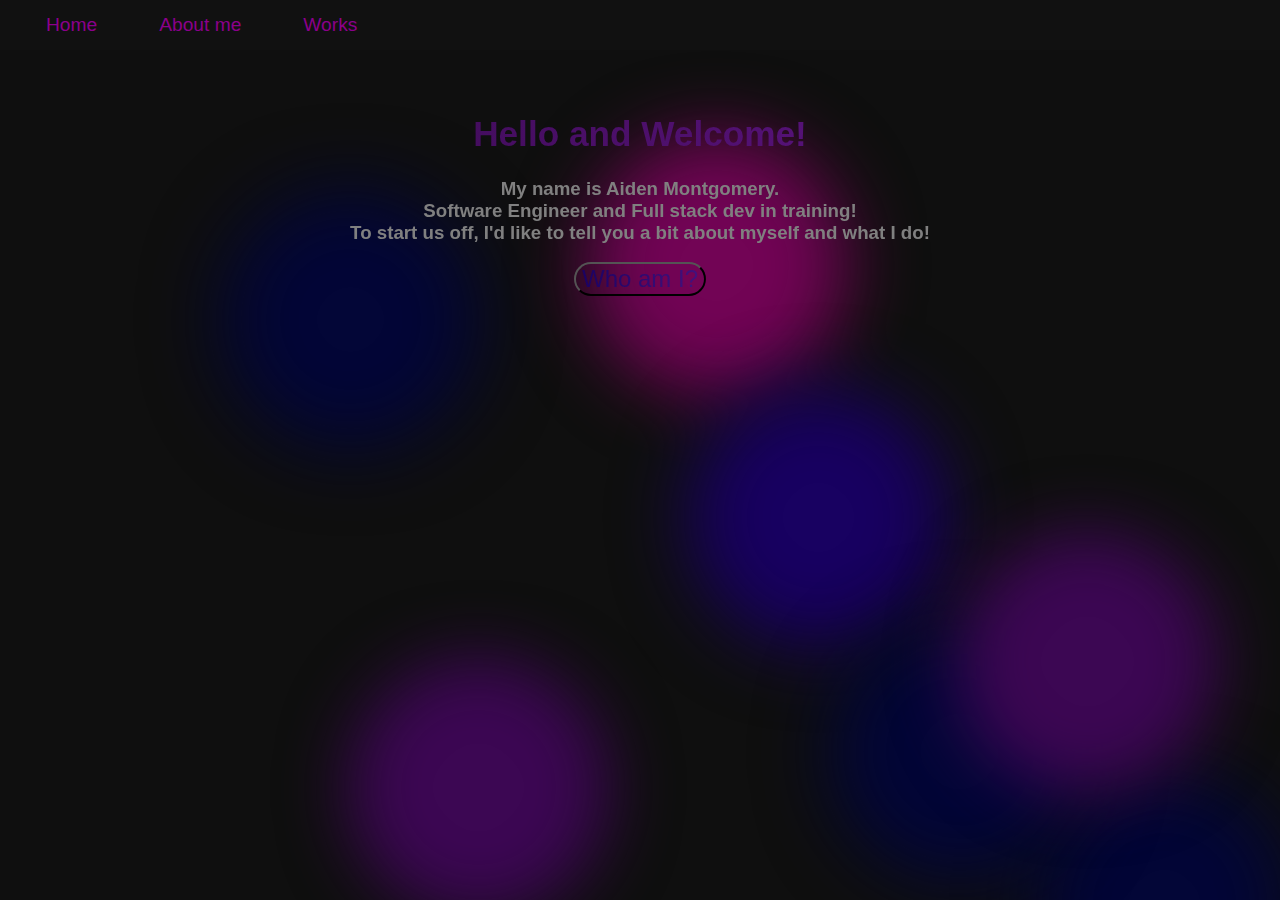
<file: index.html>
<!DOCTYPE html>
<html lang="en">
<head>
    <meta charset="UTF-8">
    <title>Homepage</title>
    <link rel="stylesheet" href="Styles.css">
    <link rel="icon" href="https://images-wixmp-ed30a86b8c4ca887773594c2.wixmp.com/i/b61037ca-08b4-4304-9787-fe07003195cc/d33u33o-23f10107-98ee-4b07-bb62-6d12e4a74637.png" type="image/x=icon">
</head>
<body>
<div class="background">
    <span></span>
    <span></span>
    <span></span>
    <span></span>
    <span></span>
    <span></span>
    <span></span>
    <span></span>
    <span></span>
    <span></span>
    <span></span>
    <span></span>
</div>

<div class="TopNav">
    <a id="aboutMe" href="index.html"> Home </a>
    <a class="active" href="aboutMe.html">About me</a>
    <a id="works" href="works.html">Works</a>
</div>

<h1 class="gradient-txt" id="title">Hello and Welcome!</h1>
<h3 class="txt" id="indexSubTitle">My name is Aiden Montgomery.<br>
    Software Engineer and Full stack dev in training!<br>
    To start us off, I'd like to tell you a bit about myself and what I do!
    </h3>
<div class="container">
    <div class="center">
    <button onclick="window.location.href='aboutMe.html'" type="button" class="buttonGradient" id="aboutMeButton">Who am I?</button>
    </div>
</div>

<script src="script.js"></script>
</body>
</html>
</file>
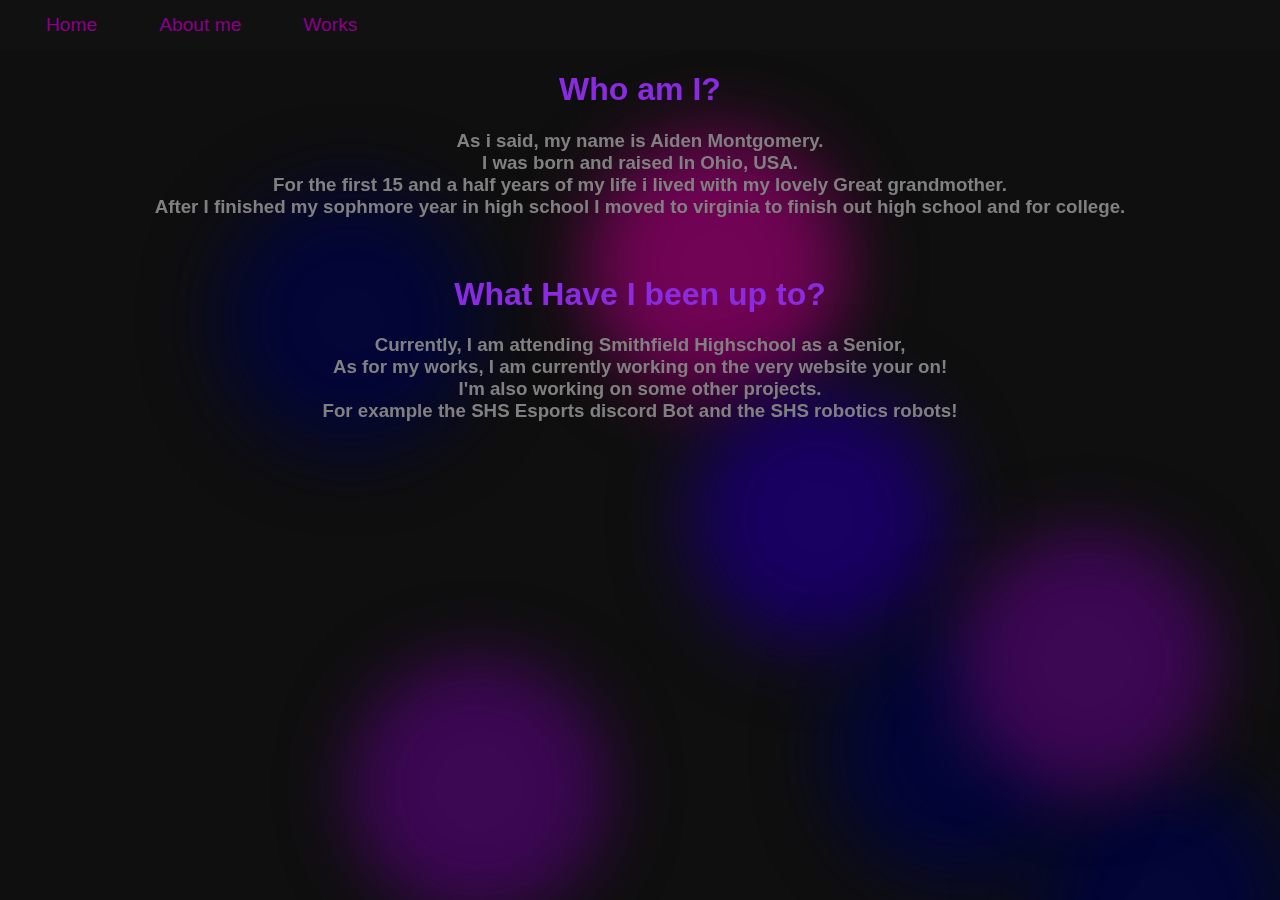
<file: aboutMe.html>
<!DOCTYPE html>
<html lang="en">
<head>
    <meta charset="UTF-8">
    <title>Who is Aiden?</title>
    <link rel="stylesheet" href="Styles.css">
    <link rel="icon" href="https://images-wixmp-ed30a86b8c4ca887773594c2.wixmp.com/i/b61037ca-08b4-4304-9787-fe07003195cc/d33u33o-23f10107-98ee-4b07-bb62-6d12e4a74637.png" type="image/x=icon">
</head>
<body>

    <div class="background">
        <span></span>
        <span></span>
        <span></span>
        <span></span>
        <span></span>
        <span></span>
        <span></span>
        <span></span>
        <span></span>
        <span></span>
        <span></span>
        <span></span>
    </div>

    <div class="TopNav">
        <a id="aboutMe" href="index.html"> Home </a>
        <a class="active" href="aboutMe.html">About me</a>
        <a id="works" href="works.html">Works</a>
    </div>


    <h1 class="headerTxt">Who am I?</h1>
    <h3 class="txt">
    As i said, my name is Aiden Montgomery.<br>
     I was born and raised In Ohio, USA.<br>
     For the first 15 and a half years of my life i lived with my lovely Great grandmother.<br>
     After I finished my sophmore year in high school I moved to virginia to finish out high school and for college. <br> 
    </h3>

    &nbsp;

    <h1 class="headerTxt">What Have I been up to?</h1>
    <h3 class="txt">
        Currently, I am attending Smithfield Highschool as a Senior,<br>
        As for my works, I am currently working on the very website your on! <br>
        I'm also working on some other projects.<br>
        For example the SHS Esports discord Bot and the SHS robotics robots!<br>

    </h3>
</body>
</html>
</file>
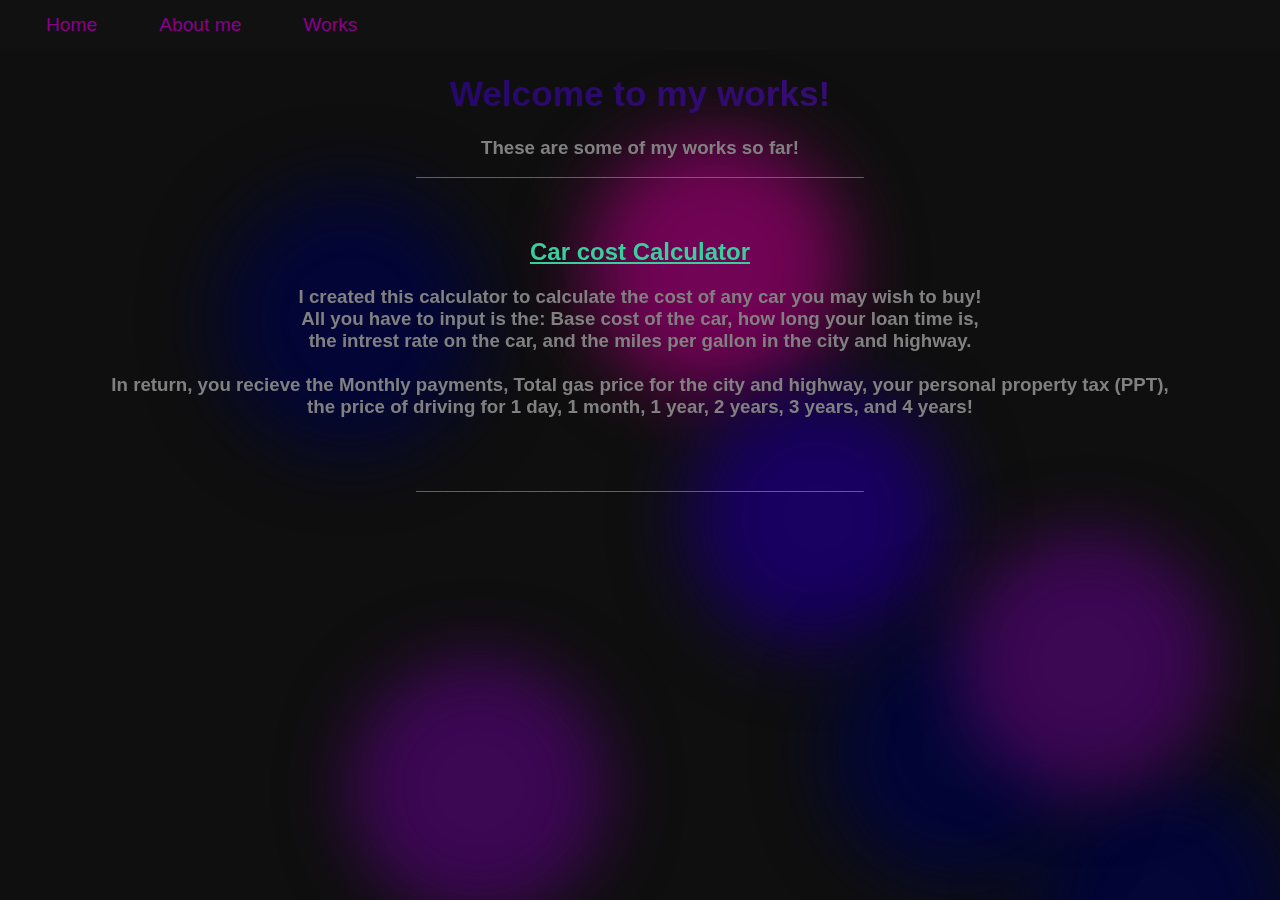
<file: works.html>
<!DOCTYPE html>
<html lang="en">
<head>
    <meta charset="UTF-8">
    <title>My Works</title>
    <link rel="stylesheet" href="Styles.css">
    <link rel="icon" href="https://images-wixmp-ed30a86b8c4ca887773594c2.wixmp.com/i/b61037ca-08b4-4304-9787-fe07003195cc/d33u33o-23f10107-98ee-4b07-bb62-6d12e4a74637.png" type="image/x=icon">
</head>
<body>
    <div class="background">
        <span></span>
        <span></span>
        <span></span>
        <span></span>
        <span></span>
        <span></span>
        <span></span>
        <span></span>
        <span></span>
        <span></span>
        <span></span>
        <span></span>
    </div>

    <div class="TopNav">
        <a id="aboutMe" href="index.html"> Home </a>
        <a class="active" href="aboutMe.html">About me</a>
        <a id="works" href="works.html">Works</a>
    </div>
<h1 class='txt' id="gradient-txtWorks">
    Welcome to my works!
</h1>
<h3 class="txt">
    These are some of my works so far!<br>
    ___________________________________________
</h3>

&nbsp;
<div id='car-cost-calc-Container'>
    <h2 class="txt"><a href="https://codehs.com/sandbox/unovyaam/car-cost-calc" target="_blank" id='CccLink'>Car cost Calculator</a></h2>
    <h3 class="txt">
        I created this calculator to calculate the cost of any car you may wish to buy!<br>
        All you have to input is the: Base cost of the car, how long your loan time is, <br>
        the intrest rate on the car, and the miles per gallon in the city and highway.
        <br> <br>In return, you recieve the Monthly payments, Total gas price for the city and highway, your personal property tax (PPT),<br>
        the price of driving for 1 day, 1 month, 1 year, 2 years, 3 years, and 4 years!  </h3> 
</div>
    &nbsp;
    <h3 class="txt">
        ___________________________________________
    </h3>

</body>
</file>
<file: Styles.css>
/*________________________________________________*/
/* Overall Pages */

body{
    margin:0;
    font-family: Gill Sans, sans-serif;
    background-color:#0F0F0F;

}

.txt{
    color:grey;
    text-align:center;
    position: relative;
}


/*________________________________________________*/
/* Index Specific */
.gradient-txt{
    font-size: 220%;
    background: linear-gradient(
            90deg,
            #2E073F,
            #7A1CAC,
            #180161,
            #720455,
            #910A67
    );
    color:transparent;
    background-clip: text;
    -webkit-background-clip: text;
    animation: gradient-animation 8s ease infinite;
    background-size: 500%;
}

@keyframes gradient-animation {
    0%{
        background-position: 0 50%;
    }
    50%{
        background-position: 100% 50%
    }
    100%{
        background-position: 0 50%;
    }
}

.buttonGradient{
    background: linear-gradient(
            90deg,
            #180161,
            #4F1787,
            #EB3678,
            #BF2EF0,
            #910A67
    );
    color:transparent;
    background-clip: text;
    -webkit-background-clip: text;
    animation: gradient-animation 7s ease infinite;
    background-size: 500%;
}

#indexSubTitle{
    opacity: 0;
}

/*noinspection CssUnusedSymbol*/
#indexSubTitle.visible{
    opacity: 1;
    transition: opacity 3s;
}

#title{
    text-align: center;
    margin-top: 5%;
    transform: translateY(230px);
    opacity: 0;
    transition: opacity 0.5s, transform 1.5s;
}

/*noinspection CssUnusedSymbol*/
#title.visible{
    opacity: 1;
    transform: translateY(0);
}

#aboutMeButton{
    text-align: center;
    font-size: 150%;
    min-height: 30px;
    min-width: 50px;
    border-radius: 20px;
    opacity: 0;
}

.container{
    position: relative;
}
.center{
    margin:0;
    position: absolute;
    top: 50%;
    left: 50%;
    -ms-transform: translate(-50%, -50%);
    transform: translate(-50%, -0%);
}

/*noinspection CssUnusedSymbol*/
#aboutMeButton.visible{
    opacity: 1;
    transition: opacity 4.5s;
}

/*________________________________________________*/
/* About-me Specific */

.headerTxt{
    color:blueviolet;
    text-align: center;
    position: relative;
}
/*________________________________________________*/
/* Works Page Specific */

#gradient-txtWorks{
    font-size: 220%;
    background: linear-gradient(
            90deg,
            #180161,
            #4F1787,
            #704264,
            #824D74,
            #910A67
    );
    color:transparent;
    background-clip: text;
    -webkit-background-clip: text;
    animation: gradient-animation 8s ease infinite;
    background-size: 500%;
}

#CccLink{
    color:rgb(59, 205, 156);
}
/*________________________________________________*/
/* Topnav */

.TopNav{
    background-color: #111111;
    overflow: hidden;
    position: relative;
}

.TopNav a{
    float: left;
    color: darkmagenta;
    text-decoration: none;
    margin-left: 30px;
    font-size: 120%;
    padding: 14px 16px;

}
.TopNav a:hover{
    color: darkviolet;
    transition: 0.5s;
}
.TopNav a:active{
    color: blueviolet;
}


/*________________________________________________*/
/* Background effects */
@keyframes move {
    100% {
        transform: translate3d(0, 0, 1px) rotate(360deg);
    }
}

.background {
    position: fixed;
    width: 100vw;
    height: 100vh;
    top: 0;
    left: 0;
    background: #0f0f0f;
    overflow: hidden;
}

.background span {
    width: 29vmin;
    height: 29vmin;
    border-radius: 29vmin;
    backface-visibility: hidden;
    position: absolute;
    animation: move;
    animation-duration: 45s;
    animation-timing-function: linear;
    animation-iteration-count: infinite;
}


.background span:nth-child(0) {
    color: #180161;
    top: 55%;
    left: 42%;
    animation-duration: 31s;
    animation-delay: -2s;
    transform-origin: -12vw 16vh;
    box-shadow: 58vmin 0 7.412653880269979vmin currentColor;
}
.background span:nth-child(1) {
    color: #030637;
    top: 86%;
    left: 40%;
    animation-duration: 29s;
    animation-delay: -49s;
    transform-origin: -15vw 2vh;
    box-shadow: 58vmin 0 8.110287236923vmin currentColor;
}
.background span:nth-child(2) {
    color: #720455;
    top: 15%;
    left: 5%;
    animation-duration: 30s;
    animation-delay: -39s;
    transform-origin: 0 -2vh;
    box-shadow: 58vmin 0 8.064790350891633vmin currentColor;
}
.background span:nth-child(3) {
    color: #180161;
    top: 43%;
    left: 13%;
    animation-duration: 50s;
    animation-delay: -3s;
    transform-origin: -10vw -2vh;
    box-shadow: 58vmin 0 8.187609527751505vmin currentColor;
}
.background span:nth-child(4) {
    color: #180161;
    top: 77%;
    left: 78%;
    animation-duration: 46s;
    animation-delay: -26s;
    transform-origin: 20vw -2vh;
    box-shadow: 58vmin 0 7.717058524570614vmin currentColor;
}
.background span:nth-child(5) {
    color: #030637;
    top: 30%;
    left: 96%;
    animation-duration: 46s;
    animation-delay: -18s;
    transform-origin: -16vw -18vh;
    box-shadow: 58vmin 0 7.967898216517831vmin currentColor;
}
.background span:nth-child(6) {
    color: #720455;
    top: 99%;
    left: 76%;
    animation-duration: 19s;
    animation-delay: -8s;
    transform-origin: 11vw -9vh;
    box-shadow: 58vmin 0 7.747698010927513vmin currentColor;
}
.background span:nth-child(7) {
    color: #030637;
    top: 69%;
    left: 24%;
    animation-duration: 50s;
    animation-delay: -10s;
    transform-origin: -20vw 15vh;
    box-shadow: 58vmin 0 7.942680768357247vmin currentColor;
}
.background span:nth-child(8) {
    color: #3c0753;
    top: 73%;
    left: 68%;
    animation-duration: 54s;
    animation-delay: -45s;
    transform-origin: 22vw 17vh;
    box-shadow: -58vmin 0 7.441648849998849vmin currentColor;
}
.background span:nth-child(9) {
    color: #3c0753;
    top: 59%;
    left: 34%;
    animation-duration: 48s;
    animation-delay: -41s;
    transform-origin: -17vw -2vh;
    box-shadow: 58vmin 0 7.289784471606923vmin currentColor;
}
.background span:nth-child(10) {
    color: #180161;
    top: 73%;
    left: 76%;
    animation-duration: 35s;
    animation-delay: -14s;
    transform-origin: -13vw 23vh;
    box-shadow: 58vmin 0 7.427601918856864vmin currentColor;
}
.background span:nth-child(11) {
    color: #030637;
    top: 21%;
    left: 58%;
    animation-duration: 55s;
    animation-delay: -29s;
    transform-origin: 19vw -21vh;
    box-shadow: -58vmin 0 8.232654119736129vmin currentColor;
}
</file>
